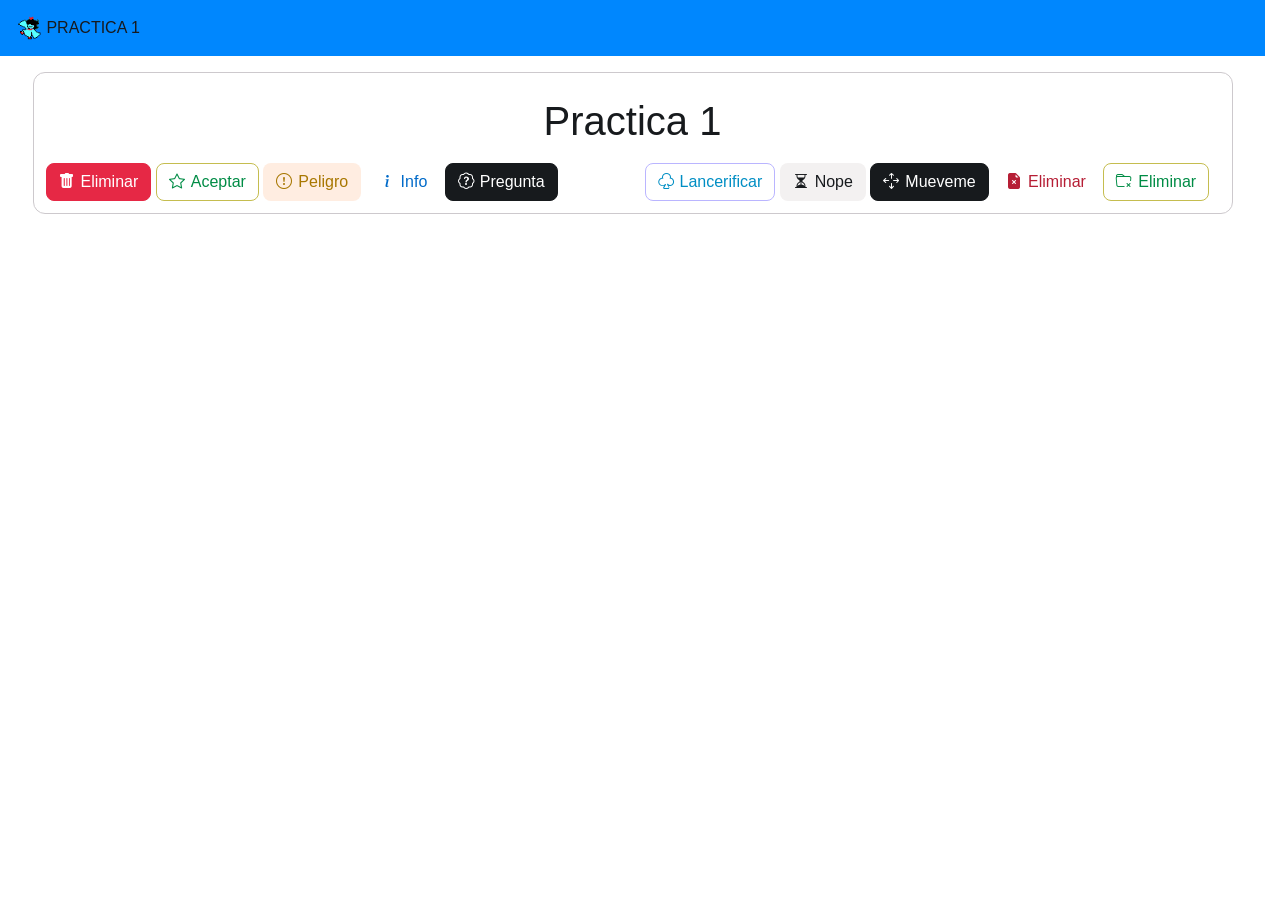
<file: 01Practica.html>
<!DOCTYPE html>
<html lang="en">
<head>
    <meta charset="UTF-8">
    <meta name="viewport" content="width=device-width, initial-scale=1.0">
    <link rel="stylesheet" href="css/bootstrap.min.css">
    <link rel="stylesheet" href="https://cdn.jsdelivr.net/npm/bootstrap-icons@1.13.2/font/bootstrap-icons.min.css">
    <title>MI PRIMERA VEZ CON JAVASCRIPT</title>
</head>
<body>
    <nav class="navbar md:navbar-expand bg-primary">
        <div class="container-fluid">
            <a class="navbar-brand" href="#">
                <img src="img/aqua1.webp" alt="Bootstrap" width="30" height="24">
                PRACTICA 1
            </a>
        </div>
    </nav>

    <div class="container p-4 mt-5 card">
        <div class="container p-4">
            <h1 class="text-center">Practica 1</h1>  
        </div>
        <div class="row">
            <div class="col">
                <button class="btn btn-solid theme-danger" onclick="mensaje()"><i class="bi bi-trash-fill"></i>Eliminar</button>
                <button class="btn btn-outline theme-success" onclick="mensaje1()"><i class="bi bi-star"></i>Aceptar</button>
                <button class="btn btn-subtle theme-warning" onclick="mensaje2()"><i class="bi bi-exclamation-circle"></i>Peligro</button>
                <button class="btn btn-text theme-primary" onclick="mensaje3()"><i class="bi bi-info-lg"></i>Info</button>
                <button class="btn btn-solid theme-inverse" onclick="mensaje4()"><i class="bi bi-patch-question"></i>Pregunta</button>
            </div>
            <div class="col">
                <button class="btn btn-outline theme-info" onclick="mensaje5()"><i class="bi bi-suit-club"></i>Lancerificar</button>
                <button class="btn btn-subtle theme-Accent" onclick="mensaje6()"><i class="bi bi-hourglass-split"></i></i>Nope</button>
                <button class="btn btn-solid theme-inverse" onclick="mensaje7()"><i class="bi bi-arrows-move"></i>Mueveme</button>
                <button class="btn btn-text theme-danger" onclick="mensaje8()"><i class="bi bi-file-earmark-x-fill"></i>Eliminar</button>
                <button class="btn btn-outline theme-success" onclick="mensaje9()"><i class="bi bi-folder-x"></i>Eliminar</button>
            </div>
        </div>
    </div>
    <br>
    <br>
    
    <script src="js/bootstrap.bundle.min.js"></script>
    <script src="js/sweetalert2.all.min.js"></script>
    <script>
        function mensaje(){
            Swal.fire({
                title: "Fracasado",
                text: "Se elimino tu cuenta",
                icon: "error"
            });
        }

        function mensaje1(){
            Swal.fire({
                title: "La tarea ah sido terminada con exito",
                text: "(No preguntes que tarea)",
                icon: "success"
            });
        }

        function mensaje2(){
            Swal.fire({
                title: "Virus detectado",
                text: "Se ah detectado una amenaza apague su antivirus para contrarestarla",
                icon: "warning"
            });
        }

        function mensaje3(){
            Swal.fire({
                title: "Atencion",
                text: "Gracias por su atencion",
                icon: "info"
            });
        }

        function mensaje4(){
            Swal.fire({
                title: "Fracasado",
                text: "Se elimino tu cuenta",
                icon: "question"
            });
        }

        function mensaje5(){
            Swal.fire({
                title: "Hola soy Lancer",
                text: "Haz sido lacerificado ahora tu PC me pertenece",
                imageUrl: "Lancer.webp",
                imageWidth: 200,
                imageHeight: 200,
                imageAlt: "Custom image"
            });
        }

        function mensaje6(){
            let timerInterval;
Swal.fire({
  title: "No puedes ver esto",
  html: "Me voy a cerrar en <b></b> millisegundos.",
  timer: 2000,
  timerProgressBar: true,
  didOpen: () => {
    Swal.showLoading();
    const timer = Swal.getPopup().querySelector("b");
    timerInterval = setInterval(() => {
      timer.textContent = `${Swal.getTimerLeft()}`;
    }, 100);
  },
  willClose: () => {
    clearInterval(timerInterval);
  }
}).then((result) => {
  /* Read more about handling dismissals below */
  if (result.dismiss === Swal.DismissReason.timer) console.log("I was closed by the timer");
});
        }

        function mensaje7(){
            Swal.fire({
  title: "Mueveme es una orden!!!",
  icon: "warning",
  draggable: true
});


        }

        function mensaje8(){
            const swalWithBootstrapButtons = Swal.mixin({
  customClass: {
    confirmButton: "btn btn-success",
    cancelButton: "btn btn-danger"
  },
  buttonsStyling: false
});
swalWithBootstrapButtons.fire({
  title: "Quieres borrar tu cuenta en esta pagina?",
  text: "No podras acceder denuevo (Por suerte)",
  icon: "warning",
  showCancelButton: true,
  confirmButtonText: "Borralo Ya!!!",
  cancelButtonText: "Nope",
  reverseButtons: true
}).then((result) => {
  if (result.isConfirmed) swalWithBootstrapButtons.fire({
    title: "Borrado!",
    text: "Hahahaha, se elimino",
    icon: "success"
  });
  else if (result.dismiss === Swal.DismissReason.cancel)
 /* Read more about handling dismissals below */
  swalWithBootstrapButtons.fire({
    title: "Cancelado",
    text: "Aburrido!!!!!",
    icon: "error"
  });
});
        }

        function mensaje9(){
            Swal.fire({
  title: "Estas Seguro?",
  text: "Se borrara System32 despues de esto",
  icon: "warning",
  showCancelButton: true,
  confirmButtonColor: "#3085d6",
  cancelButtonColor: "#d33",
  confirmButtonText: "Si, borralo!"
}).then((result) => {
  if (result.isConfirmed) Swal.fire({
    title: "borrado!",
    text: "Hahahahahahahahahahahahahahahahahaha",
    icon: "success"
  });
});
        }
    </script>
</body>
</html>
</file>
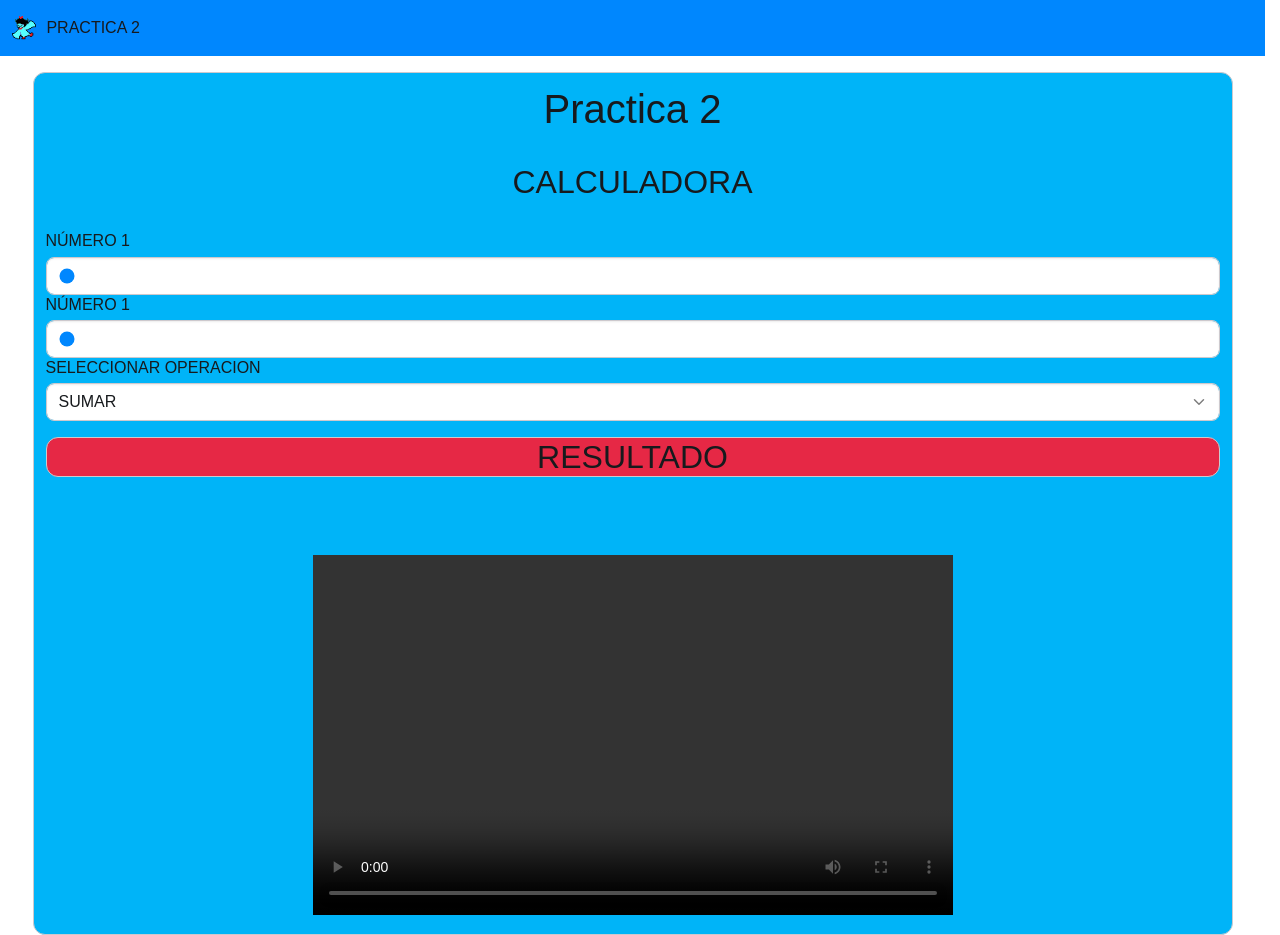
<file: 02Practica.html>
<!DOCTYPE html>
<html lang="en">
<head>
    <meta charset="UTF-8">
    <meta name="viewport" content="width=device-width, initial-scale=1.0">  
    <link rel="stylesheet" href="css/bootstrap.min.css">
    <link rel="stylesheet" href="https://cdn.jsdelivr.net/npm/bootstrap-icons@1.13.2/font/bootstrap-icons.min.css">
    <title>PRACTICAS JAVASCRIPT</title>
</head>
<body>
    <nav class="navbar md:navbar-expand bg-primary">
        <div class="container-fluid">
            <a class="navbar-brand" href="#">
                <img src="img/aqua1.webp" alt="Bootstrap" width="30" height="24">
                PRACTICA 2
            </a>
        </div>
    </nav>

    <div class="container p-4 mt-5 card bg-info">
        <h1 class="text-center">Practica 2</h1><br>
        <h2 class="text-center">CALCULADORA</h2><br>
        <h5 id="ValorNumeroA">NÚMERO 1</h5>
        <input type="range" class="form-control" id="numeroA" min="1" max="100" value="1">
        <h5 id="ValorNumeroB">NÚMERO 1</h5>
        <input type="range" class="form-control" id="numeroB" min="1" max="100" value="1">
        <h5>SELECCIONAR OPERACION</h5>
        <select class="form-control" id="operacion">
            <option value="sumar">SUMAR</option>
            <option value="restar">RESTAR</option>
            <option value="multiplicar">MULTIPLICAR</option>
            <option value="dividir">DIVIDIR</option>
            <option value="modulo">MODULO</option>
            <option value="potencia">POTENCIA</option>
        </select>
        <h2 class="text-center mt-5 bg-danger card" id="resultado">RESULTADO</h2>
        <br>
        <br>
        <br>
        <center>
            <video src="media/Ayuda.mp4" width="640" height="360" controls></video>
        </center>
    </div>

    <script src="js/bootstrap.bundle.min.js"></script>
    <script src="js/sweetalert2.all.min.js"></script>
    <script src="js/02app.js"></script>
</body>
</html>
</file>
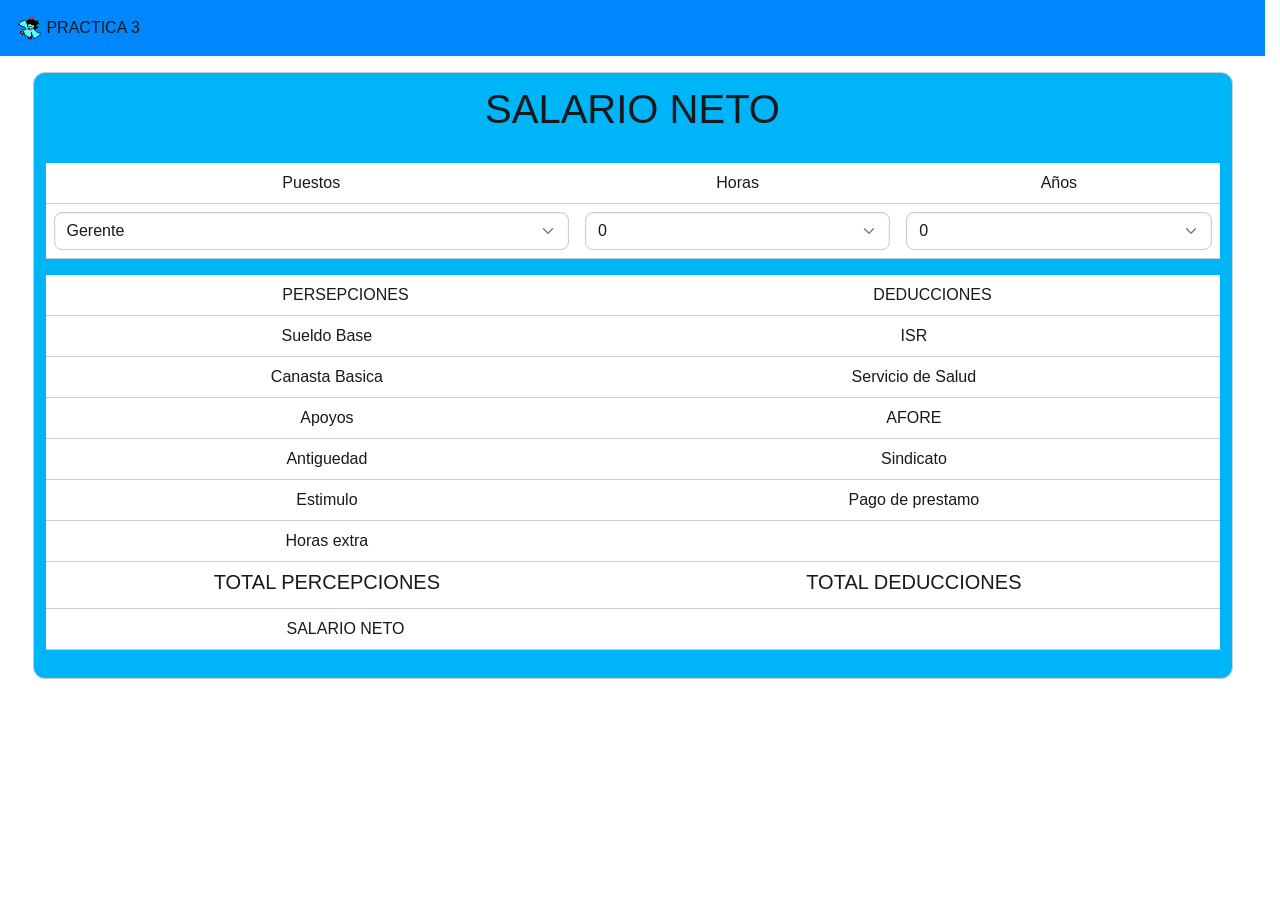
<file: 03Practica.html>
<!DOCTYPE html>
<html lang="en">
<head>
    <meta charset="UTF-8">
    <meta name="viewport" content="width=device-width, initial-scale=1.0">
    <link rel="stylesheet" href="css/bootstrap.min.css">
    <link rel="stylesheet" href="https://cdn.jsdelivr.net/npm/bootstrap-icons@1.13.2/font/bootstrap-icons.min.css">
    <title>PRACTICAS JAVASCRIPT</title>
</head>
<body>
    
    <nav class="navbar md:navbar-expand bg-primary">
        <div class="container-fluid">
            <a class="navbar-brand" href="#">
                <img src="img/aqua1.webp" alt="Bootstrap" width="30" height="24">
                PRACTICA 3
            </a>
        </div>
    </nav>

    <div class="container p-4 mt-5 card bg-info text-center ">
        <h1 class="display-2">SALARIO NETO</h1><br>
        <table class="table">
            <tr>
                <td>Puestos</td>
                <td>Horas</td>
                <td>Años</td>
            </tr>
            <tr>
                <td>
                    <select id="puesto" class="form-control" onchange="calcularSalarioNeto()">
                        <option value="1">Gerente</option>
                        <option value="2">Secretaria</option>
                        <option value="3">Cajero</option>
                        <option value="4">Conserje</option>
                    </select>
                </td>
                <td>
                    <select id="horas" class="form-control" onchange="calcularSalarioNeto()">
                        <script>
                            for (var i = 0; i<=50; i++){
                                document.write("<option value='"+i+"'>"+i+"</option>");
                            }
                        </script>
                    </select>
                </td>
                <td>
                    <select id="anios" class="form-control" onchange="calcularSalarioNeto()">
                        <script>
                            for (var i = 0; i<=50; i++){
                                document.write("<option value='"+i+"'>"+i+"</option>");
                            }
                        </script>
                    </select>
                </td>
            </tr>
        </table>
        <table class="table">
            <tr>
                <td colspan="2">PERSEPCIONES</td>
                <td colspan="2">DEDUCCIONES</td>
            </tr>
            <tr>
                <td>Sueldo Base</td>
                <td><span id="sueldobase"></span></td>
                <td>ISR</td>
                <td><span id="isr"></span></td>
            </tr>
            <tr>
                <td>Canasta Basica</td>
                <td><span id="canastabasica"></span></td>
                <td>Servicio de Salud</td>
                <td><span id="serviciodesalud"></span></td>
            </tr>
            <tr>
                <td>Apoyos</td>
                <td><span id="apoyos"></span></td>
                <td>AFORE</td>
                <td><span id="afore"></span></td>
            </tr>
            <tr>
                <td>Antiguedad</td>
                <td><span id="antiguedad"></span></td>
                <td>Sindicato</td>
                <td><span id="sindicato"></span></td>
            </tr>
            <tr>
                <td>Estimulo</td>
                <td><span id="estimulo"></span></td>
                <td>Pago de prestamo</td>
                <td><span id="pagodeprestamo"></span></td>
            </tr>
            <tr>
                <td>Horas extra</td>
                <td><span id="horasextra"></span></td>
                <td></td>
                <td></td>
            </tr>
            <tr>
                <td><h4>TOTAL PERCEPCIONES</h4></td>
                <td><span id="totalpercepciones"></span></td>
                <td><h4>TOTAL DEDUCCIONES</h4></td>
                <td><span id="totaldeducciones"></span></td>
            </tr>
            <tr>
                <td colspan="2">SALARIO NETO</td>
                <td colspan="2"><span id="salarioneto"></span></td>
            </tr>
        </table>
    </div>

    <script src="js/bootstrap.bundle.min.js"></script>
    <script src="js/sweetalert2.all.min.js"></script>
    <script src="js/03app.js"></script>
</body>
</html>
</file>
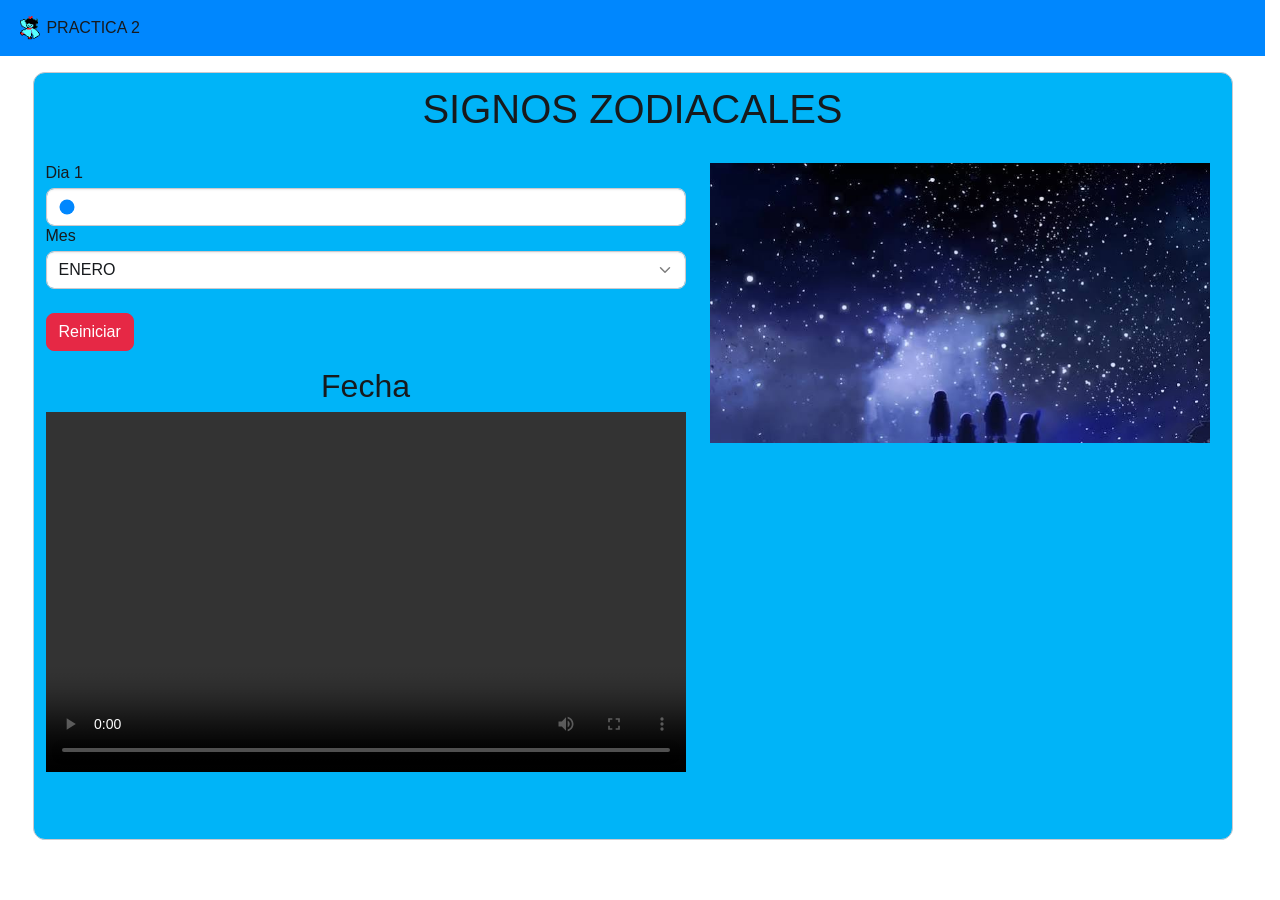
<file: 04Signos.html>
<!DOCTYPE html>
<html lang="en">
<head>
    <meta charset="UTF-8">
    <meta name="viewport" content="width=device-width, initial-scale=1.0">
    <link rel="stylesheet" href="css/bootstrap.min.css">
    <link rel="stylesheet" href="https://cdn.jsdelivr.net/npm/bootstrap-icons@1.13.2/font/bootstrap-icons.min.css">
    <title>Document</title>
</head>
<body>
    <nav class="navbar md:navbar-expand bg-primary">
        <div class="container-fluid">
            <a class="navbar-brand" href="#">
                <img src="img/aqua1.webp" alt="Bootstrap" width="30" height="24">
                PRACTICA 2
            </a>
        </div>
    </nav>

    <div class="container p-4 mt-5 card bg-info">
        <h1 class="text-center">SIGNOS ZODIACALES</h1><br>
        <div class="row">
            <div class="col">
                <h5 id="valordia">Dia 1</h5>
                <input type="range" class="form-control" id="dia" min="1" max="30" value="1">
                <h5>Mes</h5>
                <select class="form-control" id="Mes">
                    <option value="ENERO">ENERO</option>
                    <option value="FEBBRERO">FEBRERO</option>
                    <option value="MARZO">MARZO</option>
                    <option value="ABRIL">ABRIL</option>
                    <option value="MAYO">MAYO</option>
                    <option value="JUNIO">JUNIO</option>
                    <option value="JULIO">JULIO</option>
                    <option value="AGOSTO">AGOSTO</option>
                    <option value="SEPTIEMBRE">SEPTIEMBRE</option>
                    <option value="OCTUBRE">OCTUBRE</option>
                    <option value="NOVIEMBRE">NOVIEMBRE</option>
                    <option value="DICIEMBRE">DICIEMBRE</option>
                </select>
                <br>
                <button class="btn btn-solid theme-danger" id="reset">Reiniciar</button>
                <h2 id="Fecha" class="text-center mt-5">Fecha</h2>
                <video src="media/Ayuda2.mp4" width="640" height="360" controls></video>
            </div>
            <div class="col">
                <img src="img/signoPortada.jpg" id="signo" width="500px">
            </div>
        </div>
        <br>
        <br>
    </div>

    <script src="js/bootstrap.bundle.min.js"></script>
    <script src="js/sweetalert2.all.min.js"></script>
    <script src="js/04app.js"></script>
</body>
</html>
</file>
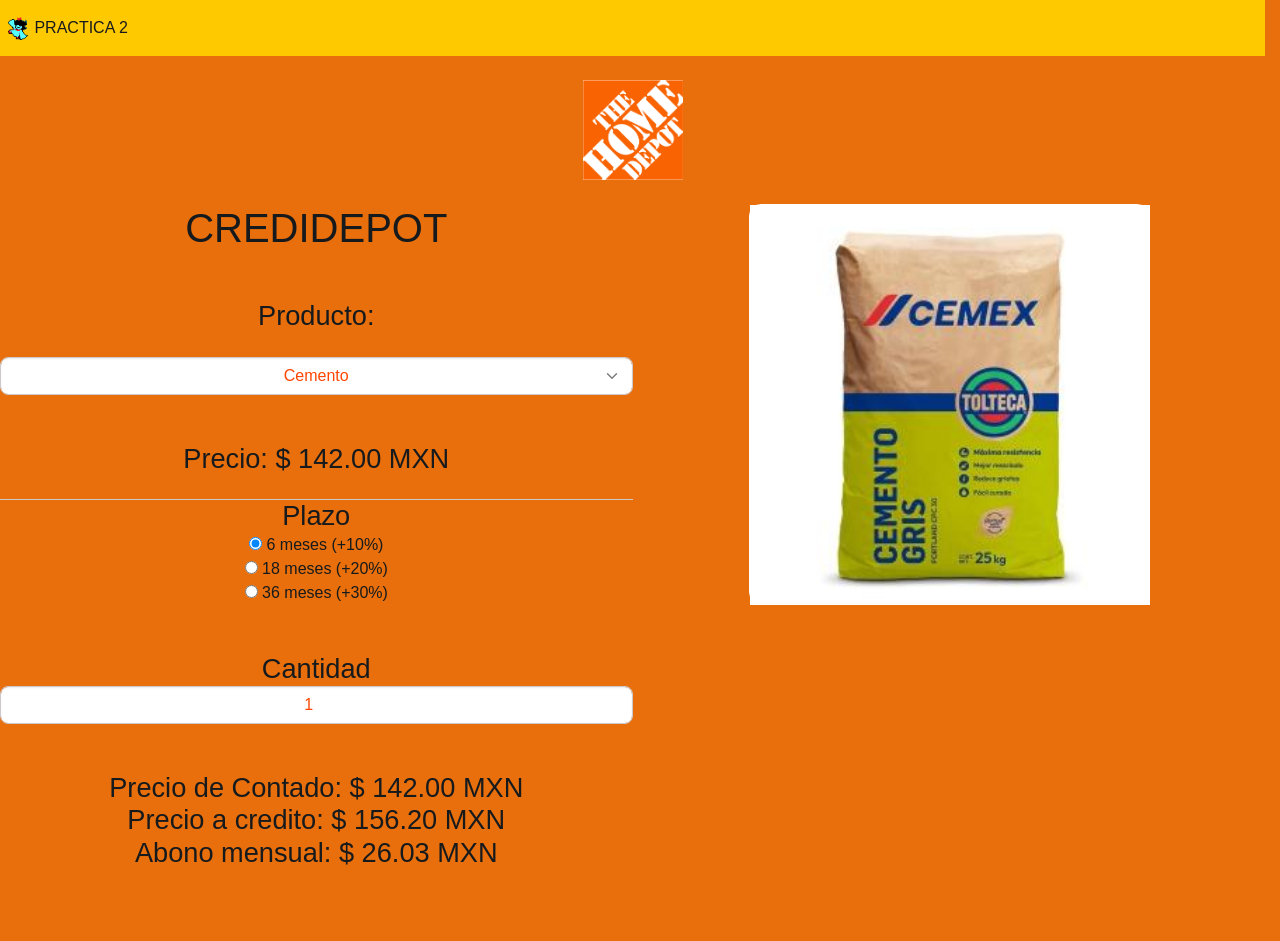
<file: 05Practica.html>
<!DOCTYPE html>
<html lang="en">
<head>
    <meta charset="UTF-8">
    <meta name="viewport" content="width=device-width, initial-scale=1.0">
    <title>Credidepot</title>
    <link rel="stylesheet" href="css/05styless.css">
    <link rel="stylesheet" href="css/bootstrap.min.css">
    <link rel="stylesheet" href="https://cdn.jsdelivr.net/npm/bootstrap-icons@1.13.2/font/bootstrap-icons.min.css">
</head>
<body onload="calcular()">
    <nav class="navbar md:navbar-expand bg-warning">
        <div class="container-fluid">
            <a class="navbar-brand" href="#">
                <img src="img/aqua1.webp" alt="Bootstrap" width="30" height="24">
                PRACTICA 2
            </a>
        </div>
    </nav>
    <br>
    <img src="img/logo2.png" alt="" width="100px" height="100px">
    <br>
    <br>
    <div class="row">
        <div class="col">
            <h1>CREDIDEPOT</h1>
    <br>
    <br>
    <h3>Producto:</h3>
    <br>
    <select name="" id="producto" onchange="calcular()" class="form-control ">
        <option value="cemento">Cemento</option>
        <option value="disco">Disco</option>
        <option value="tabla">Tabla</option>
        <option value="clavos">clavos para madera</option>
        <option value="cancel">cancel de baño</option>
    </select>
    <br>
    <br>
    
    <div id="precio">Precio: $0.00 MXN</div>
    <br>
    <hr>
    <h3>Plazo</h3>
    <input type="radio" name="plazo" id="uno" onchange="calcular()" checked>
    6 meses (+10%)<br>
    <input type="radio" name="plazo" id="dos" onchange="calcular()">
    18 meses (+20%)<br>
    <input type="radio" name="plazo" id="tres" onchange="calcular()">
    36 meses (+30%) <br>
    <br>
    <br>
    <h3>Cantidad</h3>
    <input type="number"
    class="form-control"
    value="1"
    min="1"
    max="10"
    id="cantidad"
    onchange="calcular()"> <br>
<br>
    <div id="contado">Precio de contado: $0.00 MNX</div>
    <div id="credito">Precio a credito: $0.00 MNX</div>
    <div id="abono">Abono mensual: $0.00 MNX</div>
        </div>
        <div class="col">
            <div id="imagen" class="card"></div>
        </div>
    </div>


    <br>
    <br>
    <br>

    <script src="js/bootstrap.bundle.min.js"></script>
    <script src="js/sweetalert2.all.min.js"></script>
    <script src="js/05app.js"></script>
</body>
</html>
</file>
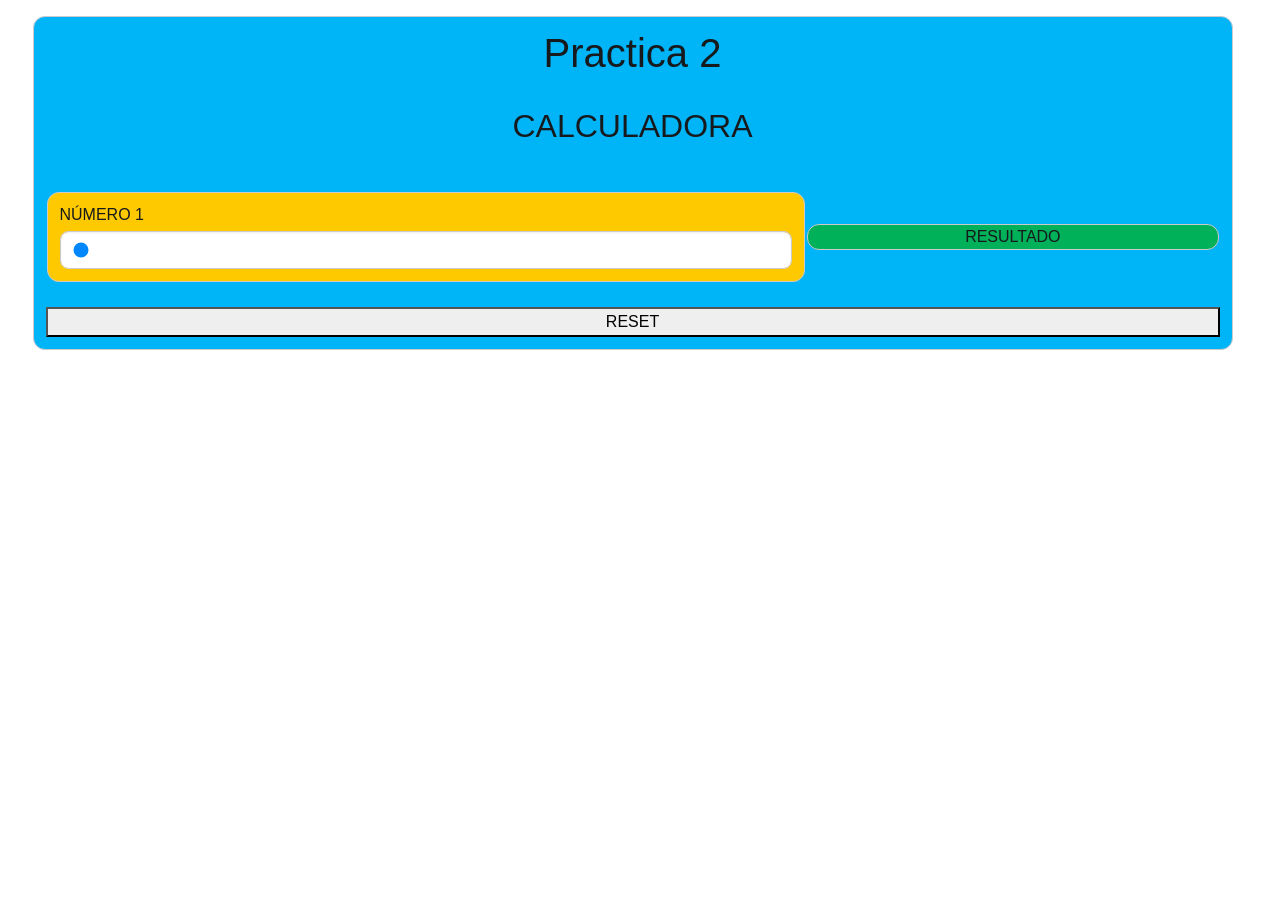
<file: Examen.html>
<!DOCTYPE html>
<html lang="en">
<head>
    <meta charset="UTF-8">
    <meta name="viewport" content="width=device-width, initial-scale=1.0">
    <link rel="stylesheet" href="css/bootstrap.min.css">
    <link rel="stylesheet" href="https://cdn.jsdelivr.net/npm/bootstrap-icons@1.13.2/font/bootstrap-icons.min.css">
    <title>PRACTICAS JAVASCRIPT</title>
    <style>
        #resultado{
            display: flex;
            justify-content:center ;
            align-items: center;
        }
    </style>
</head>
<body>

    
    <div class="container p-4 mt-5 card bg-info">

        <h1 class="text-center">Practica 2</h1><br>
        <h2 class="text-center">CALCULADORA</h2><br>

        <table>
            <tr>
                <td>

            
        <div class="container p-4 mt-5 card bg-warning">
        <h5 id="ValorNumeroA">NÚMERO 1</h5>
        <input type="range" class="form-control" id="numeroA" min="1" max="100" value="1">
                </td>
                <td>
        </div>
        <div class="text-center mt-5 bg-success card" id="resultado">RESULTADO</div>
        
        </td>
        </tr>
        </table>
        <br>
        <button onclick="reset()">RESET</button>
    </div>

    <script src="js/bootstrap.bundle.min.js"></script>
    <script src="js/sweetalert2.all.min.js"></script>
    <script src="js/Examen.js"></script>
</body>
</html>
</file>
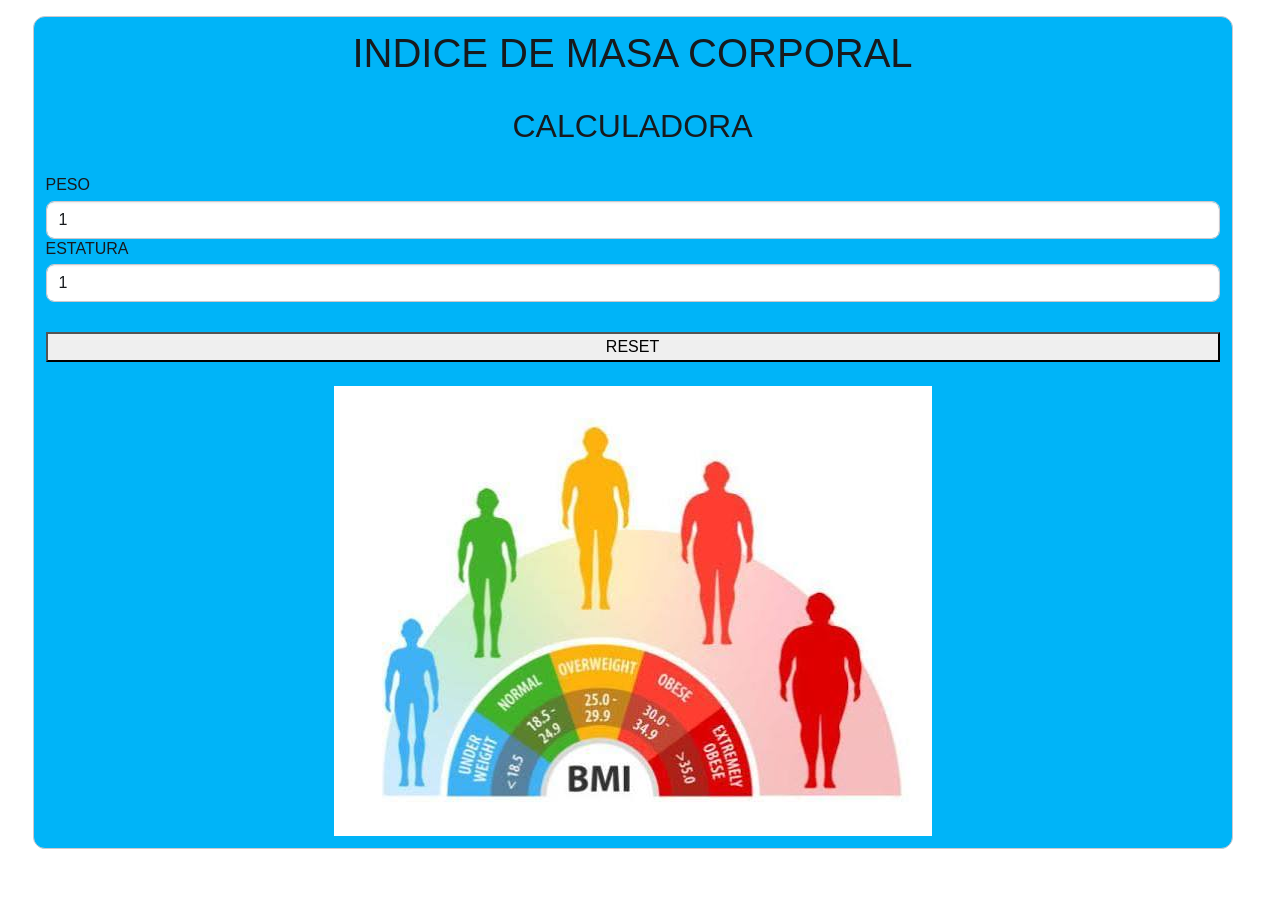
<file: IMC.html>
<!DOCTYPE html>
<html lang="en">
<head onload="calcular()">
    <meta charset="UTF-8">
    <meta name="viewport" content="width=device-width, initial-scale=1.0">
    <link rel="stylesheet" href="css/bootstrap.min.css">
    <link rel="stylesheet" href="https://cdn.jsdelivr.net/npm/bootstrap-icons@1.13.2/font/bootstrap-icons.min.css">
    <title>IMC</title>
</head>
<body>
    <div class="container p-4 mt-5 card bg-info">
        <h1 class="text-center">INDICE DE MASA CORPORAL</h1><br>
        <h2 class="text-center">CALCULADORA</h2><br>
        <h5 id="ValorNumeroA">PESO</h5>
        <input type="number" class="form-control" id="peso" min="1" value="1">
        <h5 id="ValorNumeroB">ESTATURA</h5>
        <input type="number" class="form-control" id="masa" min="1" value="1">
        <h2 id="resultado" class="text-center"></h2>
        <br>
        <button onclick="reset()">RESET</button>
        <br>
        <center>
            <img src="img/IMC.jpg" alt="">
        </center>
    </div>
    


    <script src="js/bootstrap.bundle.min.js"></script>
    <script src="js/sweetalert2.all.min.js"></script>
    <script src="js/IMC.js"></script>
</body>
</html>
</file>
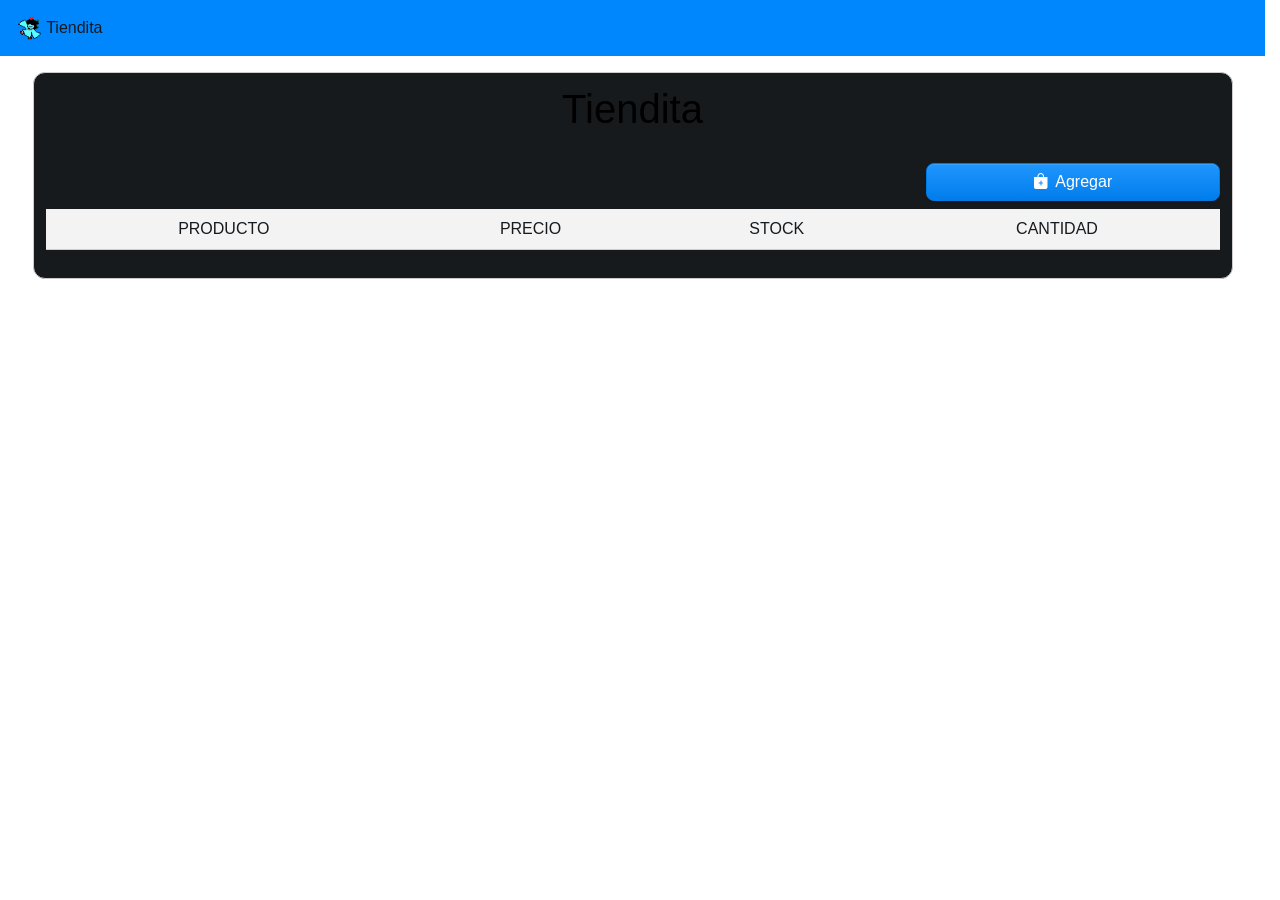
<file: tiendita.html>
<!DOCTYPE html>
<html lang="en">
<head>
    <meta charset="UTF-8">
    <meta name="viewport" content="width=device-width, initial-scale=1.0">
    <link rel="stylesheet" href="css/bootstrap.min.css">
    <link rel="stylesheet" href="https://cdn.jsdelivr.net/npm/bootstrap-icons@1.13.2/font/bootstrap-icons.min.css">
    <title>PRACTICAS JAVASCRIPT</title>
</head>
<body>
    <nav class="navbar md:navbar-expand bg-primary">
        <div class="container-fluid">
            <a class="navbar-brand" href="#">
                <img src="img/aqua1.webp" alt="Bootstrap" width="30" height="24">
                Tiendita
            </a>
        </div>
    </nav>

    <div class="container p-4 mt-5 card bg-inverse">
        <h1 class="text-center fg-black">Tiendita</h1><br>
        <div class="d-flex justify-content-end">
            <button type="button" class="btn-solid btn-styled theme-primary w-25" data-bs-toggle="dialog" data-bs-target="#addproducto"><i class="bi bi-bag-plus-fill"></i>Agregar</button>
        </div>
        
        <table class="table table-striped table-hover mt-3">
            <tr class="text-center">
                <td>PRODUCTO</td>
                <td>PRECIO</td>
                <td>STOCK</td>
                <td>CANTIDAD</td>
                
            </tr>
            <tbody id="obtenerproductos">

            </tbody>
        </table>
    </div>


        <dialog class="dialog" id="addproducto">
    <div class="dialog-header">
        <h1 class="dialog-title">Agregar producto</h1>
        <button type="button" class="btn-close" data-bs-dismiss="dialog" aria-label="Close"></button>
    </div>
    <div class="dialog-body">
        <h3>NOMBRE</h3>
        <input type="text" id="nombre" class="form-control"><br>
        <h3>PRECIO</h3>
        <input type="text" id="precio" class="form-control"><br> 
        <h3>STOCK</h3>
        <input type="number" id="stock" class="form-control" value="1" min="0"><br>
    </div>
    <div class="dialog-footer">
        <button type="button" class="btn-solid theme-danger" data-bs-dismiss="dialog"><i class="bi bi-x-lg"></i>Cancelar</button>
        <button type="button" class="btn-solid theme-success" id="btnSave"><i class="bi bi-floppy2"></i>Guardar</button>
    </div>
    </dialog>

    <dialog class="dialog" id="editproducto">
    <div class="dialog-header">
        <h1 class="dialog-title">Editar producto</h1>
        <button type="button" class="btn-close" data-bs-dismiss="dialog" aria-label="Close"></button>
    </div>
    <div class="dialog-body">
        <h3>NOMBRE</h3>
        <input type="text" id="nombree" class="form-control"><br>
        <h3>PRECIO</h3>
        <input type="text" id="precioe" class="form-control"><br> 
        <h3>STOCK</h3>
        <input type="number" id="stocke" class="form-control" value="1" min="0"><br>
    </div>
    <div class="dialog-footer">
        <input type="hidden" id="posicion">
        <button type="button" class="btn-solid theme-danger" data-bs-dismiss="dialog"><i class="bi bi-x-lg"></i>Cancelar</button>
        <button type="button" class="btn-solid theme-success" id="btnEdit"><i class="bi bi-floppy2"></i>Guardar</button>
    </div>
    </dialog>


    <script type="module" src="js/bootstrap.bundle.min.js"></script>
    <script src="js/sweetalert2.all.min.js"></script>
    <script src="js/tiendita.js"></script>
</body>
</html>
</file>
<file: css/05styless.css>
*{
    margin: 0px;
    padding: 0;
}

body{
    text-align: center;
    background-color: rgb(232, 111, 11);
}

#imagen{
    width: 400px;
    height: 400px;
    border: 1px solid white;
    margin: auto;
}
select{
    background-color: white;
    color: orangered;
    text-align: center;
}
input{
    background-color: white;
    color: orangered;
    text-align: center;
}
</file>
